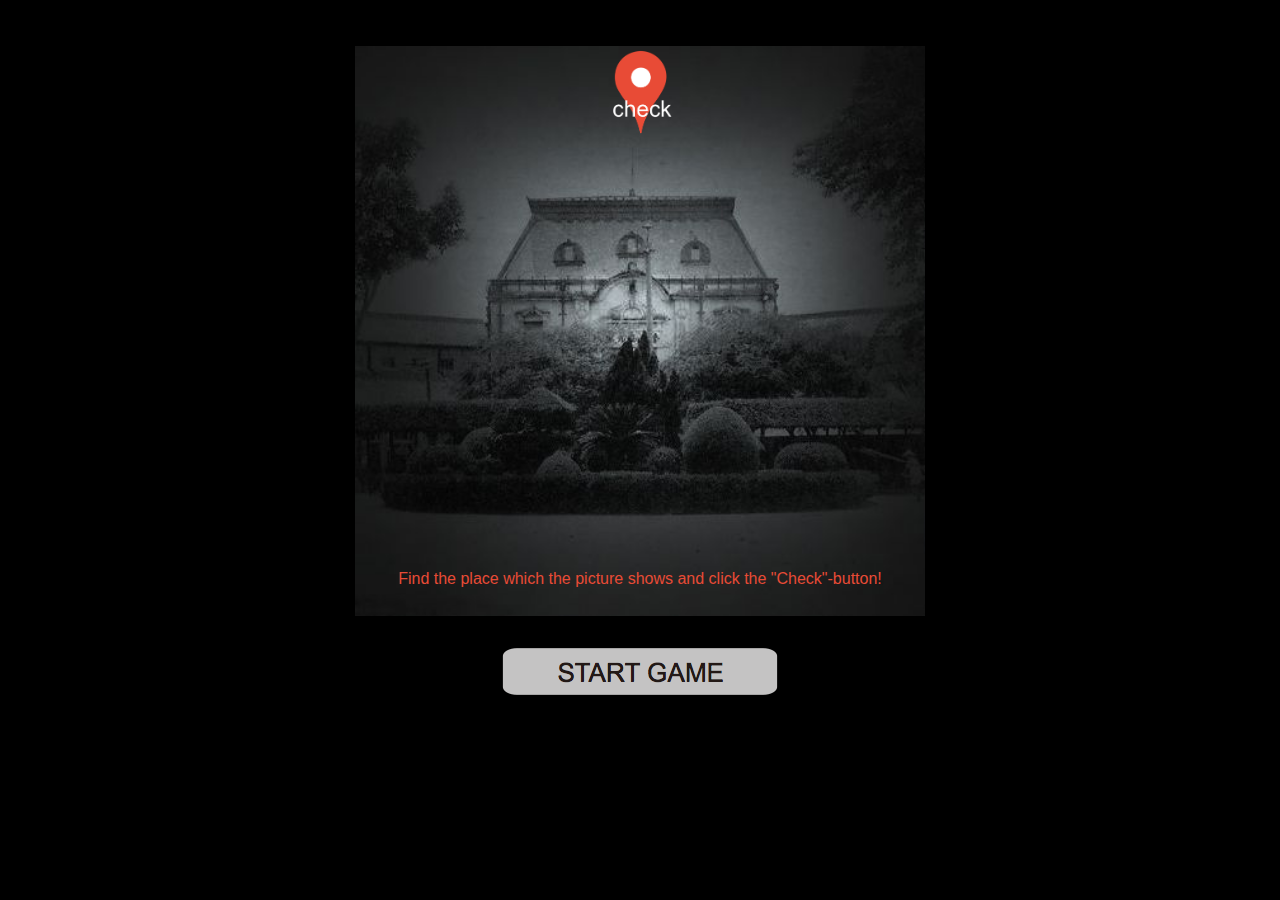
<file: Project1-Head.html>
<!DOCTYPE html>
<html>
	<head>Head
		<link rel = "stylesheet" type"text/css" href = "Project1-Head.css"/>
		<meta name="viewport" content="width=device-width, initial-scale=1.0"/>
		
	</head>
	<body>
		<div class = "Background">
			<div id = "checkpoint">
				<img id="cpimg" src = "pictures/u5.png"/>
			</div>
			<div id="text">
				<p>Find the place which the picture shows and click the "Check"-button!</p>
			</div>
		</div>
		<div id="start-button">
			<a href="Project1-p2.html"><img id="butimg"src="pictures/u3.png"></a>
		</div>
		<script>	
		</script>
		
	</body>

</html>
</file>
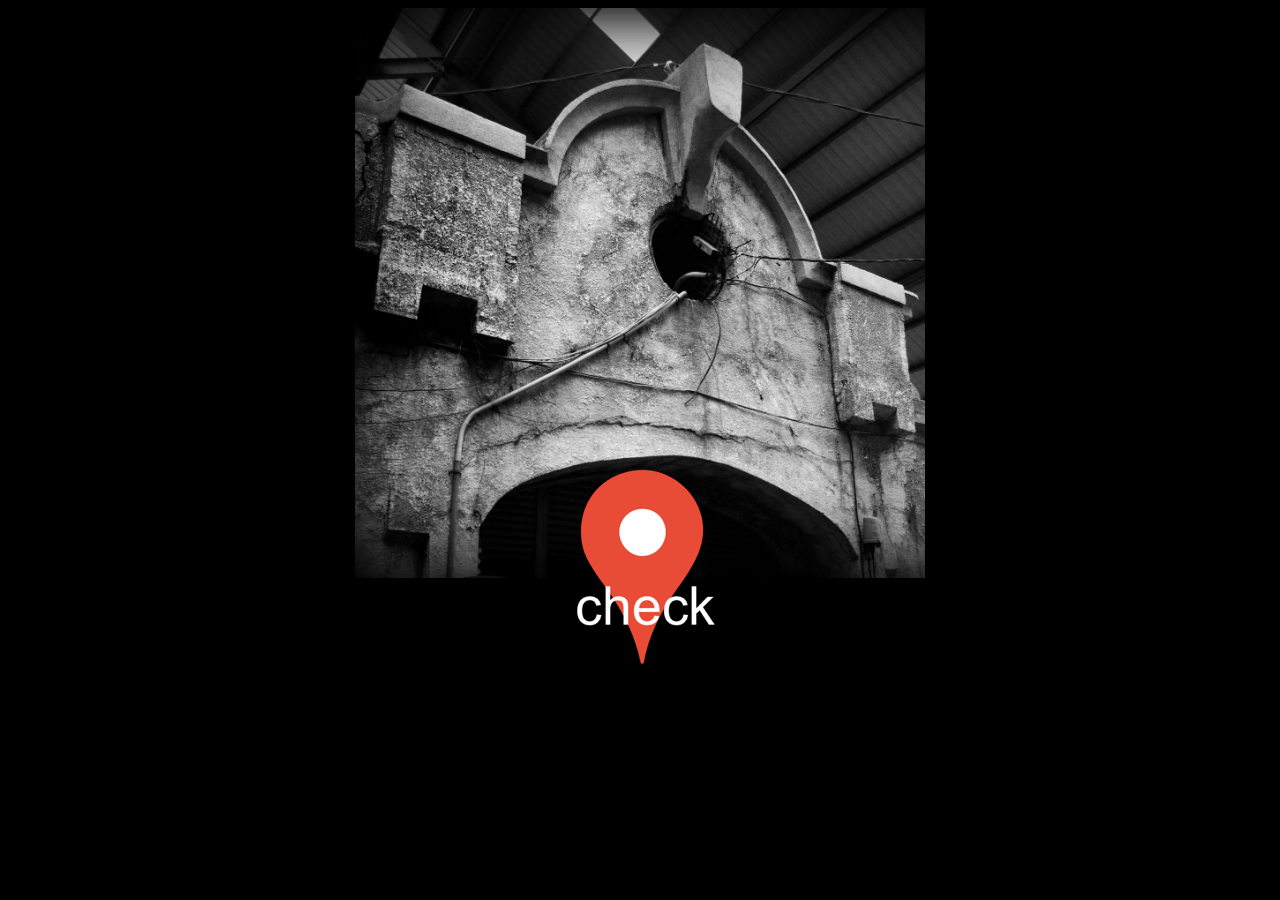
<file: Project1-p2.html>
<!DOCTYPE html>
<html>
	<head>
		<link rel = "stylesheet" type"text/css" href = "Project1-p2.css"/>
		<meta name="viewport" content="width=device-width, initial-scale=1.0"/>
		<meta http-equiv="Content-Type" content="text/html; charset=UTF-8" />
		
	</head>
	<body>
		<div class = "Background">
			<div id="hiddendiv">
				<p id="hiddentext">西市場在興建當時為全台灣最華麗的市場建築，有著設置了老虎窗的馬薩式屋頂、入口上有圓山牆，但屋頂今已不存。昭和年間所建之商場是以鋼筋混擬土為材料，柱樑外露，留存部分仍保留了一些昔日風采[2]。在過去，西市場一共有97個攤位，分別是6攤蔬菜、26攤魚肉、18攤鳥獸類、14攤雜貨、12攤飲食，另外還有其他類21攤，與土地面積相似卻只有27攤的東市場相比，可見當時商業活動的旺盛</p>
			</div>
			<div id = "checkpoint">
				<a href="javascript:;" onClick="document.getElementById('hiddendiv').style.display='block';"> <img src = "pictures/u5.png"/> </a> 
			</div>
		</div>
		
		<script>	
		
		</script>
		
	</body>

</html>
</file>
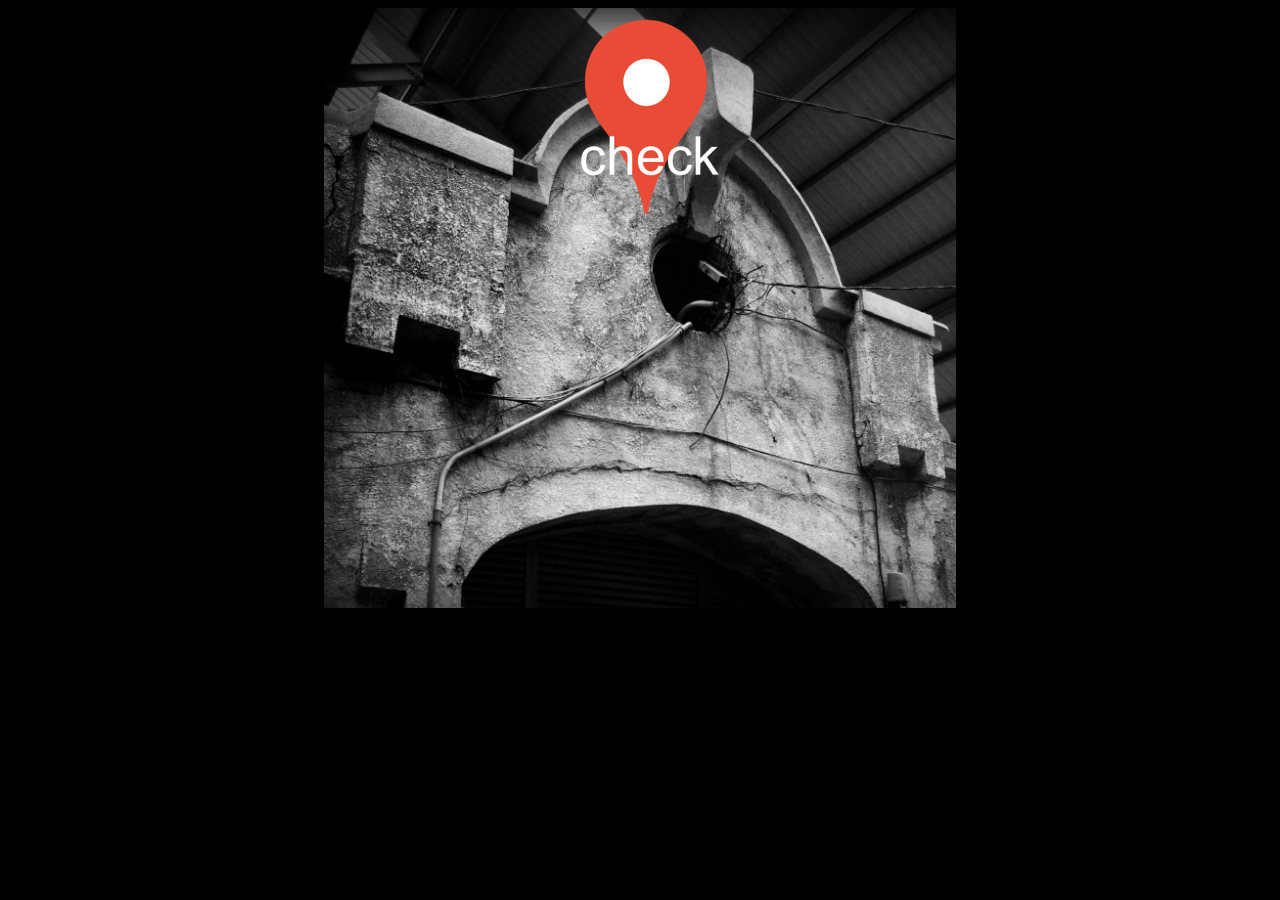
<file: Project1.html>
<!DOCTYPE html>
<html>
	<head>
		<link rel = "stylesheet" type"text/css" href = "Project1.css"/>
		<meta name="viewport" content="width=device-width, initial-scale=1.0"/>
		
	</head>
	<body>
		<div class = "Background">
			<div id = "checkpoint">
				<img src = "pictures/u5.png"/>
			</div>
		</div>
		
		<script>	
		</script>
		<p>test test test</p>
	</body>

</html>
</file>
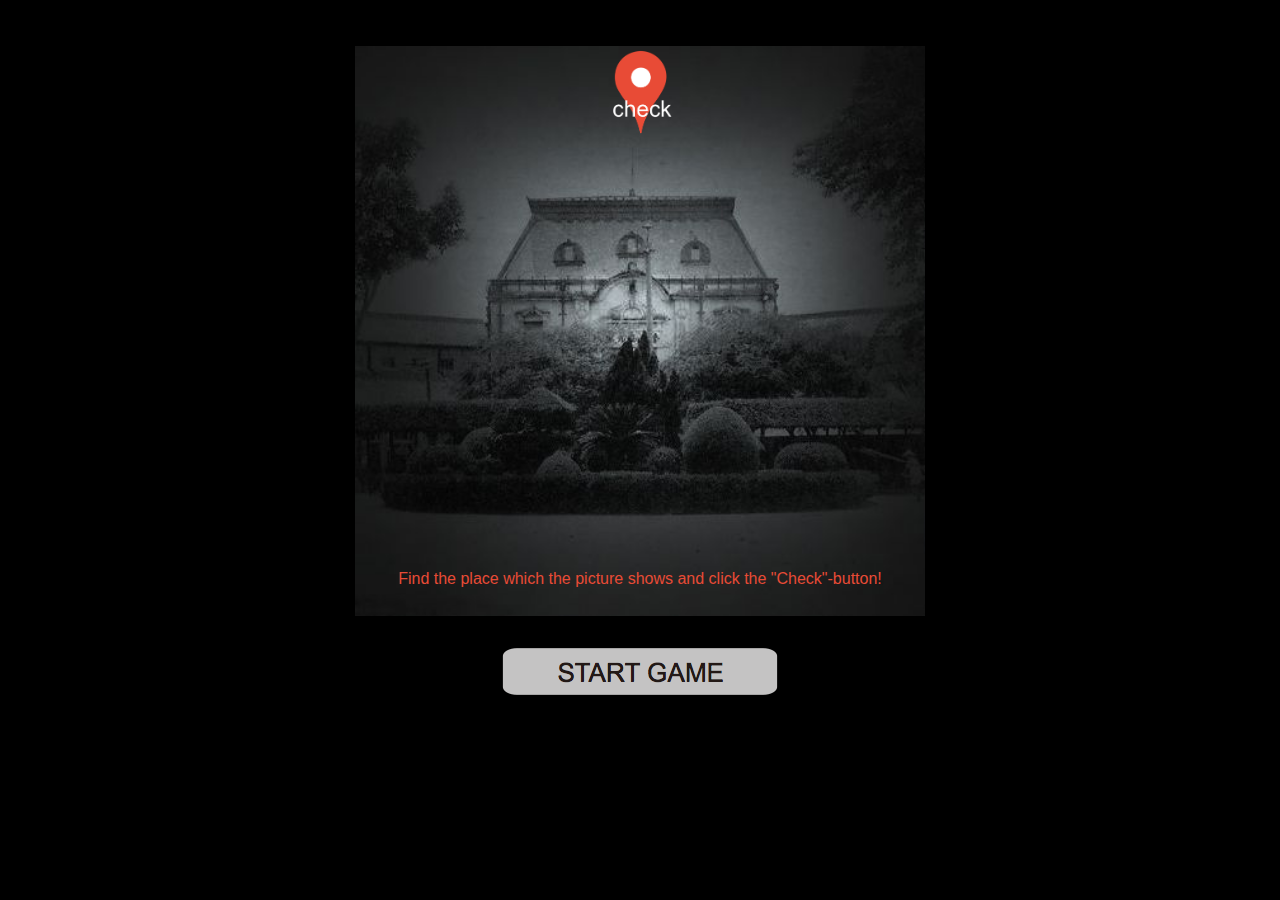
<file: head/Head.html>
<!DOCTYPE html>
<html>
	<head>Head
		<link rel = "stylesheet" type"text/css" href = "Head.css"/>
		<meta name="viewport" content="width=device-width, initial-scale=1.0"/>
		
	</head>
	<body>
		<div class = "Background">
			<div id = "checkpoint">
				<img id="cpimg" src = "../pictures/u5.png"/>
			</div>
			<div id="text">
				<p>Find the place which the picture shows and click the "Check"-button!</p>
			</div>
		</div>
		<div id="start-button">
			<a href="../page1/page1.html"><img id="butimg"src="../pictures/u3.png"></a>
		</div>
		<script>	
		</script>
		
	</body>

</html>
</file>
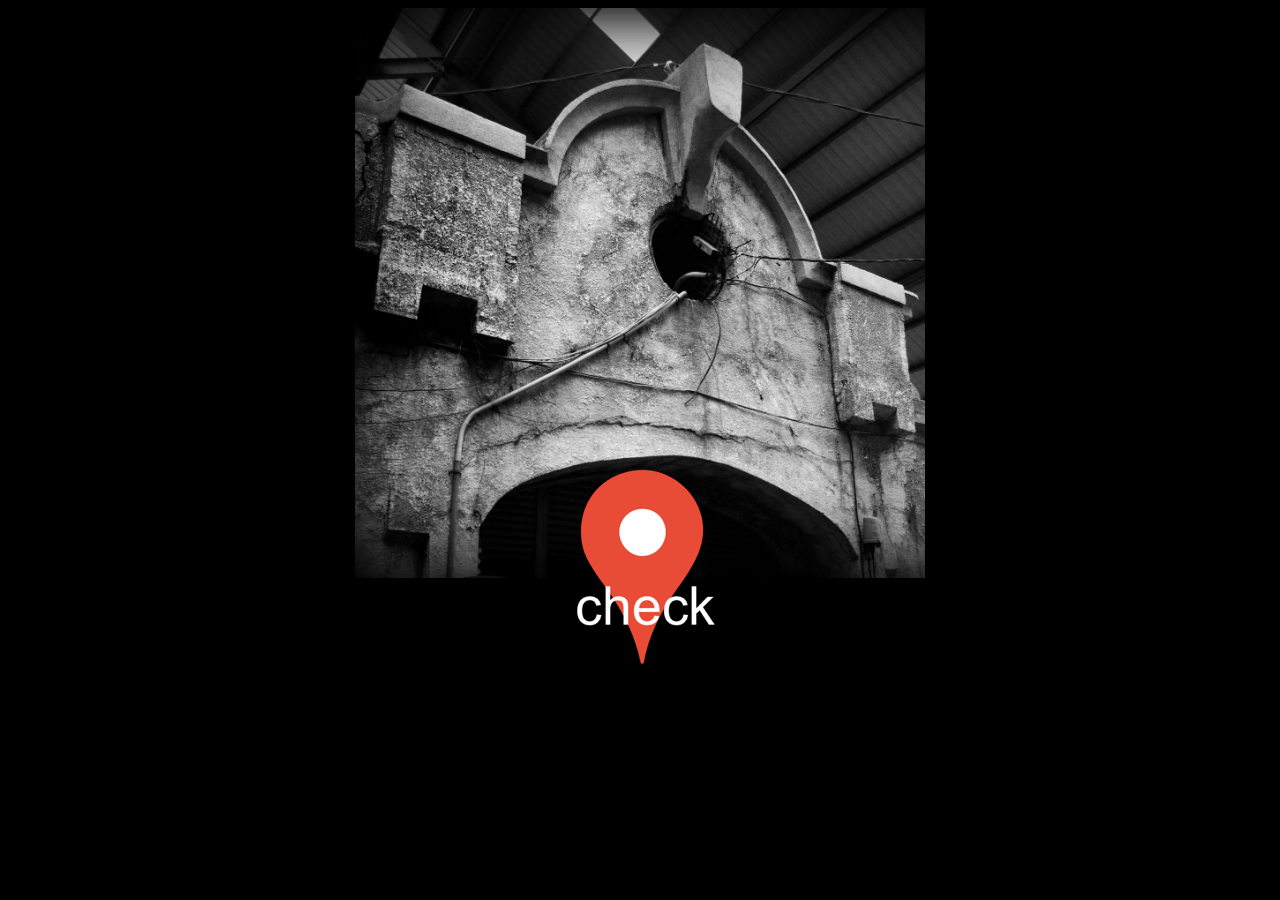
<file: page1/page1.html>
<!DOCTYPE html>
<html>
	<head>
		<link rel = "stylesheet" type"text/css" href = "page1.css"/>
		<meta name="viewport" content="width=device-width, initial-scale=1.0"/>
		<meta http-equiv="Content-Type" content="text/html; charset=UTF-8" />
		
	</head>
	<body>
		<div class = "Background">
			<div id="hiddendiv">
				<p id="hiddentext">西市場在興建當時為全台灣最華麗的市場建築，有著設置了老虎窗的馬薩式屋頂、入口上有圓山牆，但屋頂今已不存。昭和年間所建之商場是以鋼筋混擬土為材料，柱樑外露，留存部分仍保留了一些昔日風采[2]。在過去，西市場一共有97個攤位，分別是6攤蔬菜、26攤魚肉、18攤鳥獸類、14攤雜貨、12攤飲食，另外還有其他類21攤，與土地面積相似卻只有27攤的東市場相比，可見當時商業活動的旺盛</p>
			</div>
			<div id = "checkpoint">
				<a href="javascript:;" onclick="document.getElementById('hiddendiv').style.display='block';
				  document.getElementById('hiddentable').style.visibility='visible';">
				  <img src = "../pictures/u5.png"/></a> 
			</div>
		</div>
		<table id="hiddentable">
			<tr>
			  <td>
			    <div class="botbox">
			      <span><img id="moneyimg" src="../pictures/money_bag.png"/></span>
			      <span id="scorep"></span>
			    
			    </div>
			  </td>
			  <td>
			    <div id="nextdiv" class="botbox">
			      <span id="next">Next</span>
			    </div>

			  </td>
			</tr>
		</table>
		
		<script>
			var score = 1000;
			document.getElementById("scorep").innerHTML= score+" points";	
		</script>
		
	</body>

</html>
</file>
<file: Project1-Head.css>
body {
	background-color: black;
}

div.Background {
	background-image: url("pictures/u0.jpg");
	background-repeat: no-repeat;
	height: 570px;
	width: 570px;
	margin: 0 auto;
	background-size: cover;
}

img{
	
	display: block;
	width: 74px;
	height: auto;
	margin: 20px auto;
}

#text {
	
	font-family: Arial;
	color: #E84B36;
	font-size: 18;
	text-align: center;
	margin-top: 75%;	
}
#start-button{
	
	width: 50%;
	margin: auto;
}
#butimg{
	height: auto;
	width:279px;
}
</file>
<file: Project1-p2.css>
body {
	background-color: black;
}

div.Background {
	background-image: url("pictures/u2.jpg");
	background-repeat: no-repeat;
	height: 570px;
	width: 570px;
	margin: 0 auto;
	background-size: cover;
}
#hiddendiv{
	position: absolute;
	width: 570px;
	display: none;
	margin: 50px auto;
	box-sizing: border-box;
	padding: 0 100px;
}
#hiddentext{
	color: white;
	text-align: justify;
	
}
a img{
	display: block;
	margin: 0 auto;
}

#checkpoint{
	position: absolute;
	repeat: no-repeat;
	height: 200px;
	width: 200px;
	margin: 450px 14.5%;
	z-index: 1;
	
}
table{
	margin: 0 auto;
}
div.botbox{
	border: 2px solid black;
	background-color: grey;
	border-radius: 20px;
	height: 50px;
	width: 280px;
	line-height: 50px;
}
#moneyimg{
	vertical-align: middle;
	
	height: 30px;
	width: auto;
	margin-left: 10px;
	margin-right: 0;
	
}
#scorep{
	box-sizing: border-box;
	padding: 10px;
	font-size: 25px;
	vertical-align: middle;
}
#nextdiv{
	text-align:right;
}
#next{
	font-size:25px;
	padding:10px;
}
</file>
<file: Project1.css>
body {
	background-color: black;
}

div.Background {
	background-image: url("pictures/u2.jpg");
	background-repeat: no-repeat;
	height: 600px;
	width: 50%;
	margin-left: 25%;
	background-size: cover;
}
img{
	display: block;
	margin: 0 auto;
	
}

#checkpoint{
	position: absolute;
	repeat: no-repeat;
	height: 200px;
	width: 50%;
	margin: 200 auto 50;
	margin-top: 100;
	z-index: 1;
	
}
</file>
<file: head/Head.css>
body {
	background-color: black;
}

div.Background {
	background-image: url("../pictures/u0.jpg");
	background-repeat: no-repeat;
	height: 570px;
	width: 570px;
	margin: 0 auto;
	background-size: cover;
}

img{
	
	display: block;
	width: 74px;
	height: auto;
	margin: 20px auto;
}

#text {
	
	font-family: Arial;
	color: #E84B36;
	font-size: 18;
	text-align: center;
	margin-top: 75%;	
}
#start-button{
	
	width: 50%;
	margin: auto;
}
#butimg{
	height: auto;
	width:279px;
}
</file>
<file: page1/page1.css>
body {
	background-color: black;
}

div.Background {
	background-image: url("../pictures/u2.jpg");
	background-repeat: no-repeat;
	height: 570px;
	width: 570px;
	margin: 0 auto;
	background-size: cover;
}
#hiddendiv{
	display: none;
	position: absolute;
	width: 570px;
	margin: 50px auto;
	box-sizing: border-box;
	padding: 0 100px;
}
#hiddentext{
	color: white;
	text-align: justify;
	
}
a img{
	display: block;
	margin: 0 auto;
}

#checkpoint{
	position: absolute;
	repeat: no-repeat;
	height: 200px;
	width: 200px;
	margin: 450px 14.5%;
	z-index: 1;
	
}
#hiddentable{
	margin: 0 auto;
	visibility: hidden;
}
div.botbox{
	border: 2px solid black;
	background-color: grey;
	border-radius: 20px;
	height: 50px;
	width: 280px;
	line-height: 50px;
}
#moneyimg{
	vertical-align: middle;
	
	height: 30px;
	width: auto;
	margin-left: 10px;
	margin-right: 0;
	
}
#scorep{
	box-sizing: border-box;
	padding: 10px;
	font-size: 25px;
	vertical-align: middle;
}
#nextdiv{
	text-align:right;
}
#next{
	font-size:25px;
	padding:10px;
}
</file>
